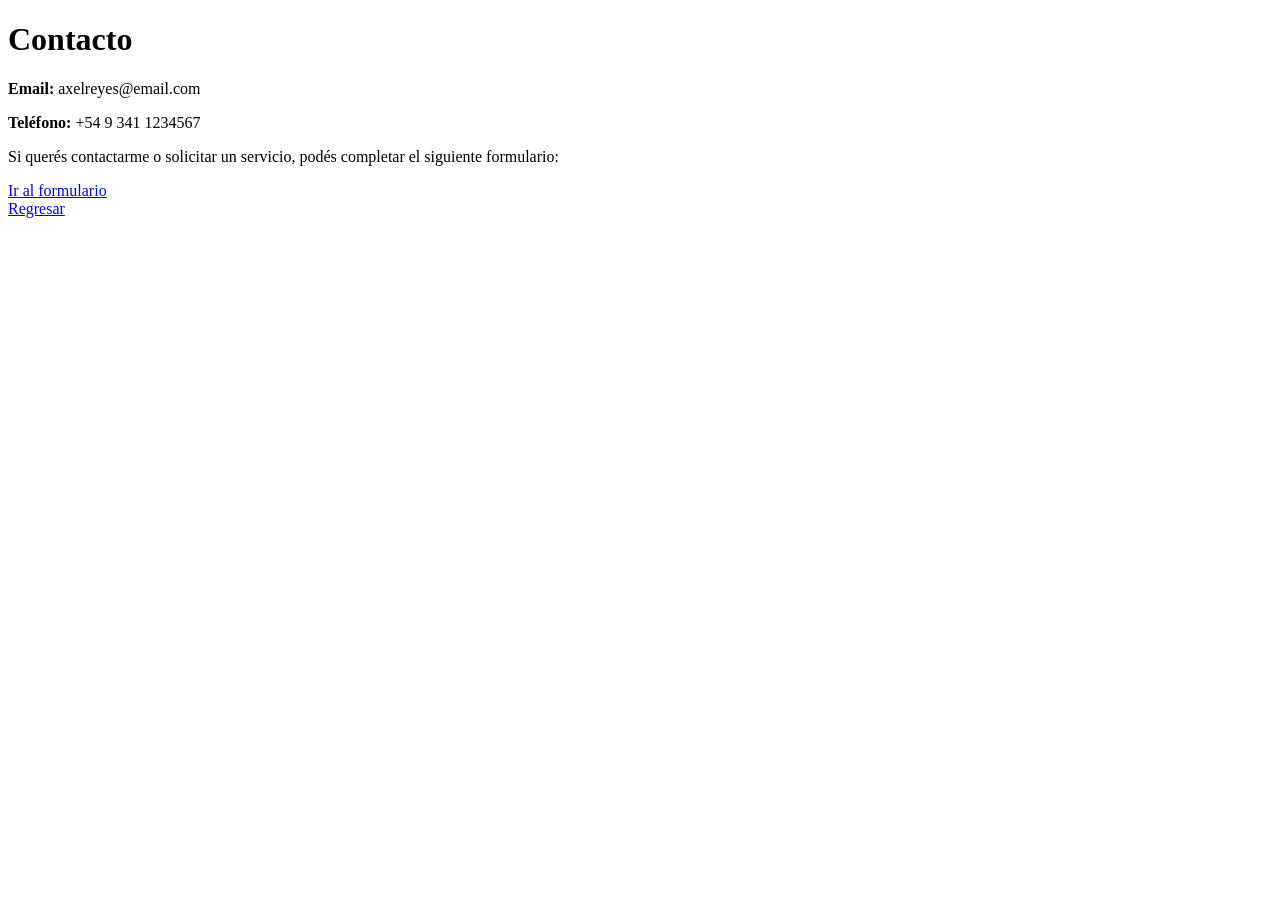
<file: contacto.html>
<!DOCTYPE html>
<html lang="es">

<head>
    <meta charset="UTF-8">
    <title>Contacto</title>
</head>

<body>

    <div class="overlay">

        <h1>Contacto</h1>

        <div class="contenido">
            <p><strong>Email:</strong> axelreyes@email.com</p>
            <p><strong>Teléfono:</strong> +54 9 341 1234567</p>

            <p>Si querés contactarme o solicitar un servicio, podés completar el siguiente formulario:</p>

            <div class="botones-container">
                <a href="formulario_basico.html" class="btn">Ir al formulario</a>
            </div>
        </div>

        <div class="botones-container">
            <a href="index.html" class="btn">Regresar</a>
        </div>

    </div>

</body>

</html>
</file>
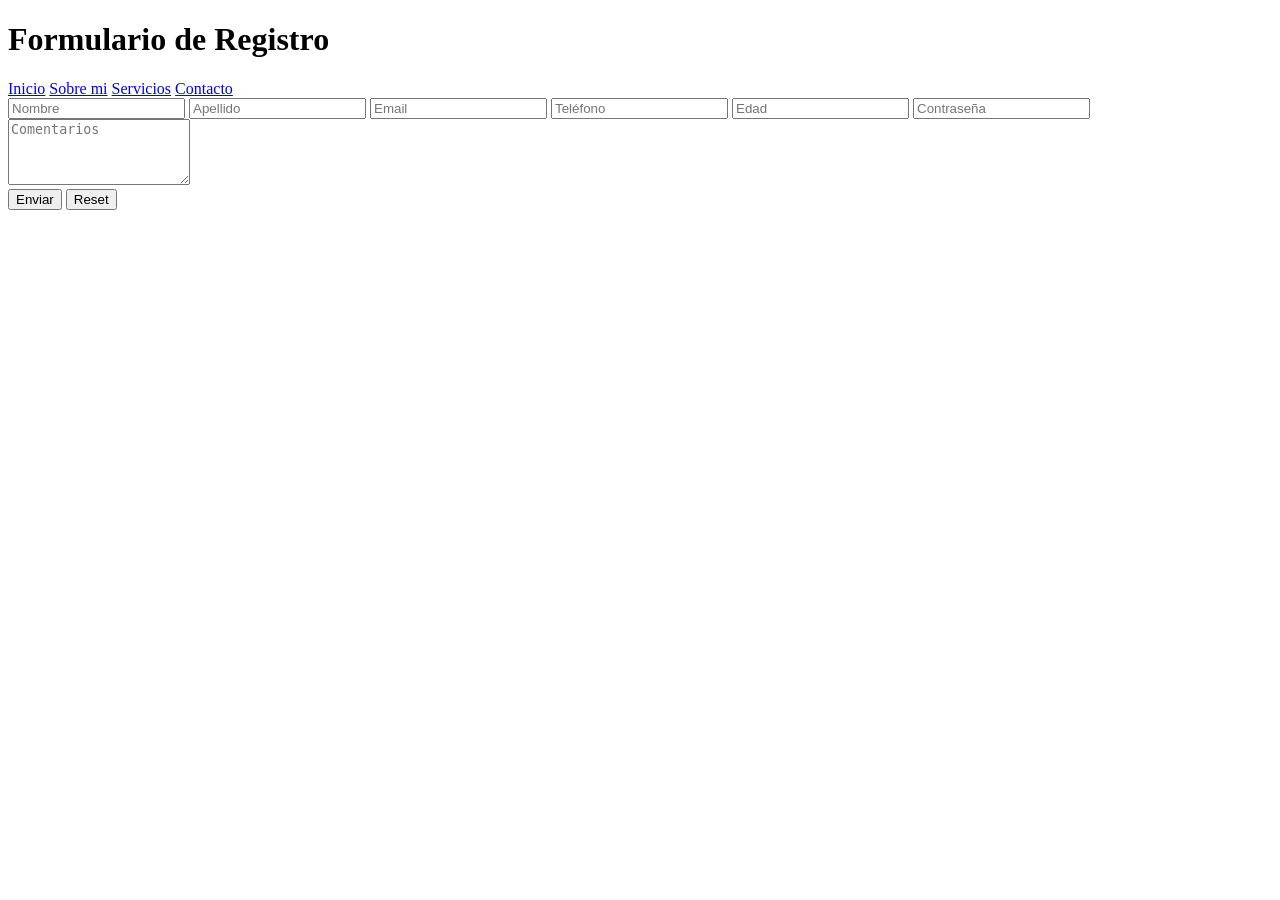
<file: formulario_basico.html>
<!DOCTYPE html>
<html lang="es">

<head>
    <meta charset="UTF-8">
    <title>Formulario de Registro</title>
</head>

<body>

    <div class="overlay">

        <h1>Formulario de Registro</h1>

        <div class="botones-container">
            <a href="index.html" class="btn">Inicio</a>
            <a href="sobre_mi.html" class="btn">Sobre mi</a>
            <a href="servicios.html" class="btn">Servicios</a>
            <a href="contacto.html" class="btn">Contacto</a>
        </div>

        <div class="contenido">
            <form>

                <input type="text" placeholder="Nombre" required>
                <input type="text" placeholder="Apellido" required>
                <input type="email" placeholder="Email" required>
                <input type="tel" placeholder="Teléfono" required>
                <input type="number" placeholder="Edad" required>
                <input type="password" placeholder="Contraseña" required>

                <textarea placeholder="Comentarios" rows="4"></textarea>

                <div class="botones-form">
                    <button type="submit">Enviar</button>
                    <button type="reset">Reset</button>
                </div>

            </form>
        </div>

    </div>

</body>

</html>
</file>
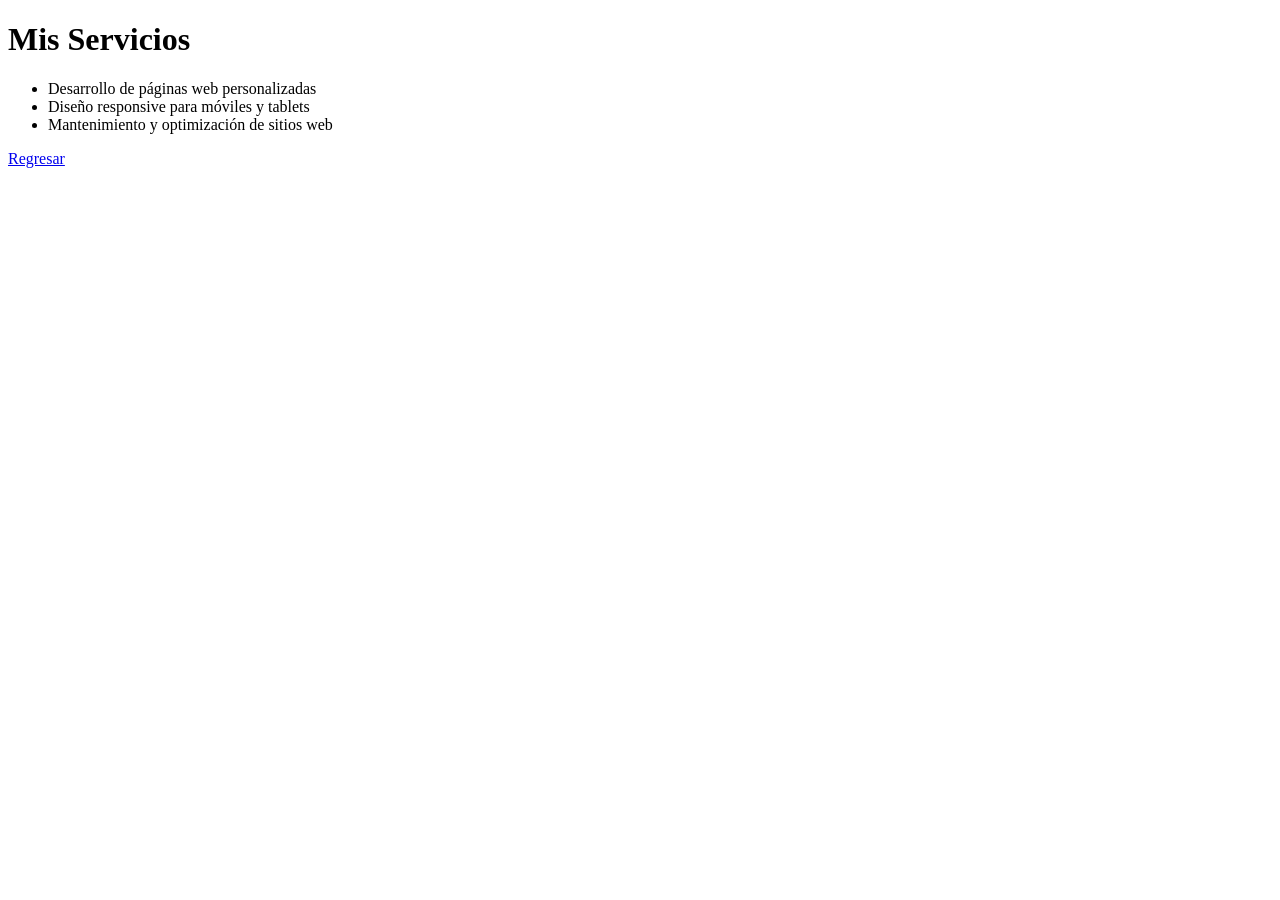
<file: servicios.html>
<!DOCTYPE html>
<html lang="es">

<head>
    <meta charset="UTF-8">
    <title>Servicios</title>
</head>

<body>

    <div class="overlay">

        <h1>Mis Servicios</h1>

        <div class="contenido">
            <ul class="lista-servicios">
                <li>Desarrollo de páginas web personalizadas</li>
                <li>Diseño responsive para móviles y tablets</li>
                <li>Mantenimiento y optimización de sitios web</li>
            </ul>
        </div>

        <div class="botones-container">
            <a href="index.html" class="btn">Regresar</a>
        </div>

    </div>

</body>

</html>
</file>
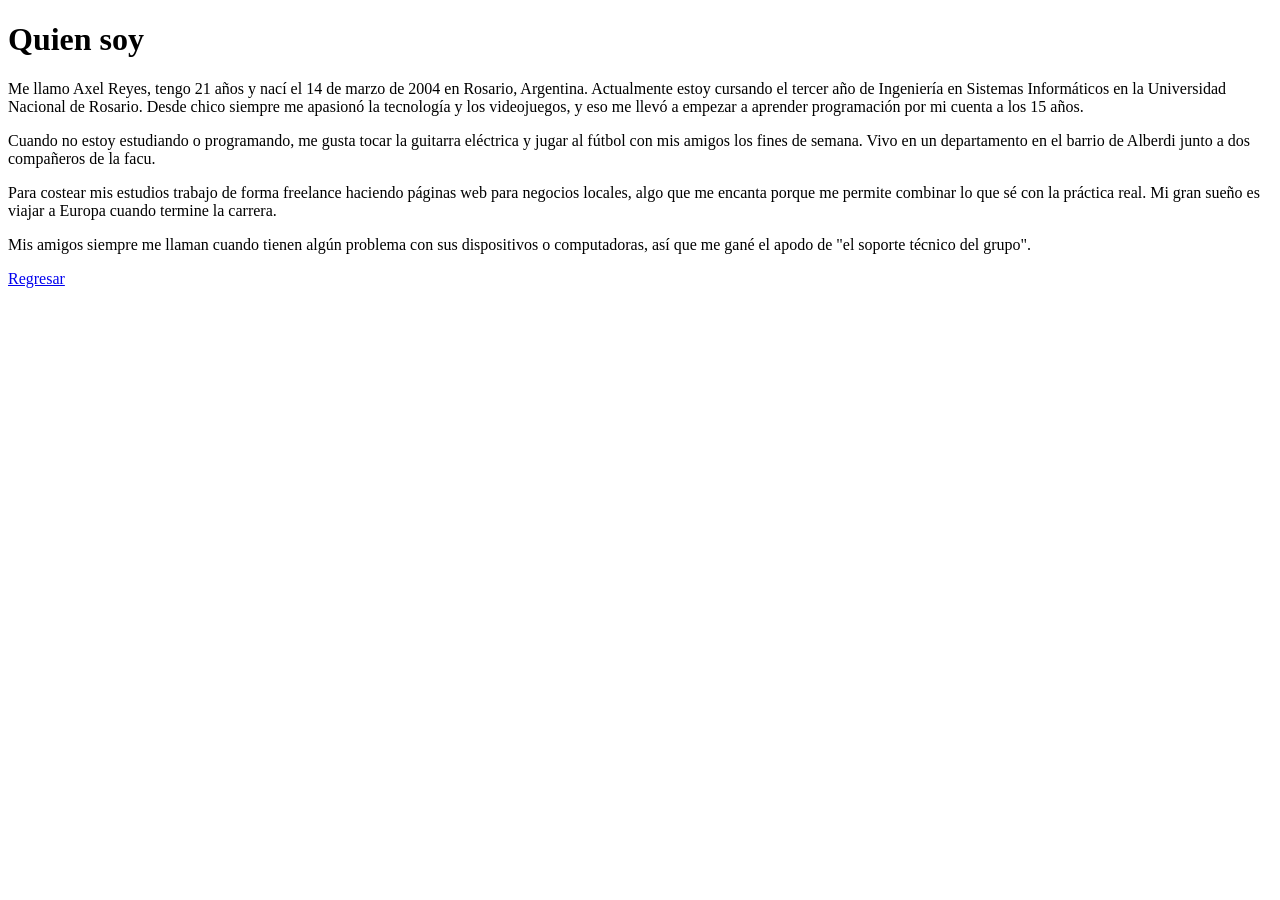
<file: sobre_mi.html>
<!DOCTYPE html>
<html lang="es">

<head>
    <meta charset="utf-8">
    <meta http-equiv="X-UA-Compatible" content="IE=edge">
    <title>Sobre mi - Axel</title>
    <meta name="description" content="Primer sitio web creado por Axel">
    <meta name="viewport" content="width=device-width, initial-scale=1">
</head>

<body>

    <div class="overlay">

        <h1>Quien soy</h1>

        <div class="contenido">
            <p>
                Me llamo Axel Reyes, tengo 21 años y nací el 14 de marzo de 2004 en Rosario, Argentina. Actualmente
                estoy
                cursando el tercer año de Ingeniería en Sistemas Informáticos en la Universidad Nacional de Rosario.
                Desde chico siempre me apasionó la tecnología y los videojuegos, y eso me llevó a empezar a aprender
                programación por mi cuenta a los 15 años.
            </p>

            <p>
                Cuando no estoy estudiando o programando, me gusta tocar la guitarra eléctrica y jugar al fútbol con mis
                amigos los fines de semana. Vivo en un departamento en el barrio de Alberdi junto a dos compañeros de la
                facu.
            </p>

            <p>
                Para costear mis estudios trabajo de forma freelance haciendo páginas web para negocios locales, algo
                que
                me encanta porque me permite combinar lo que sé con la práctica real. Mi gran sueño es viajar a Europa
                cuando termine la carrera.
            </p>

            <p>
                Mis amigos siempre me llaman cuando tienen algún problema con sus dispositivos o computadoras, así que
                me
                gané el apodo de "el soporte técnico del grupo".
            </p>
        </div>

        <div class="botones-container">
            <a href="index.html" class="btn">Regresar</a>
        </div>

    </div>

</body>

</html>
</file>
